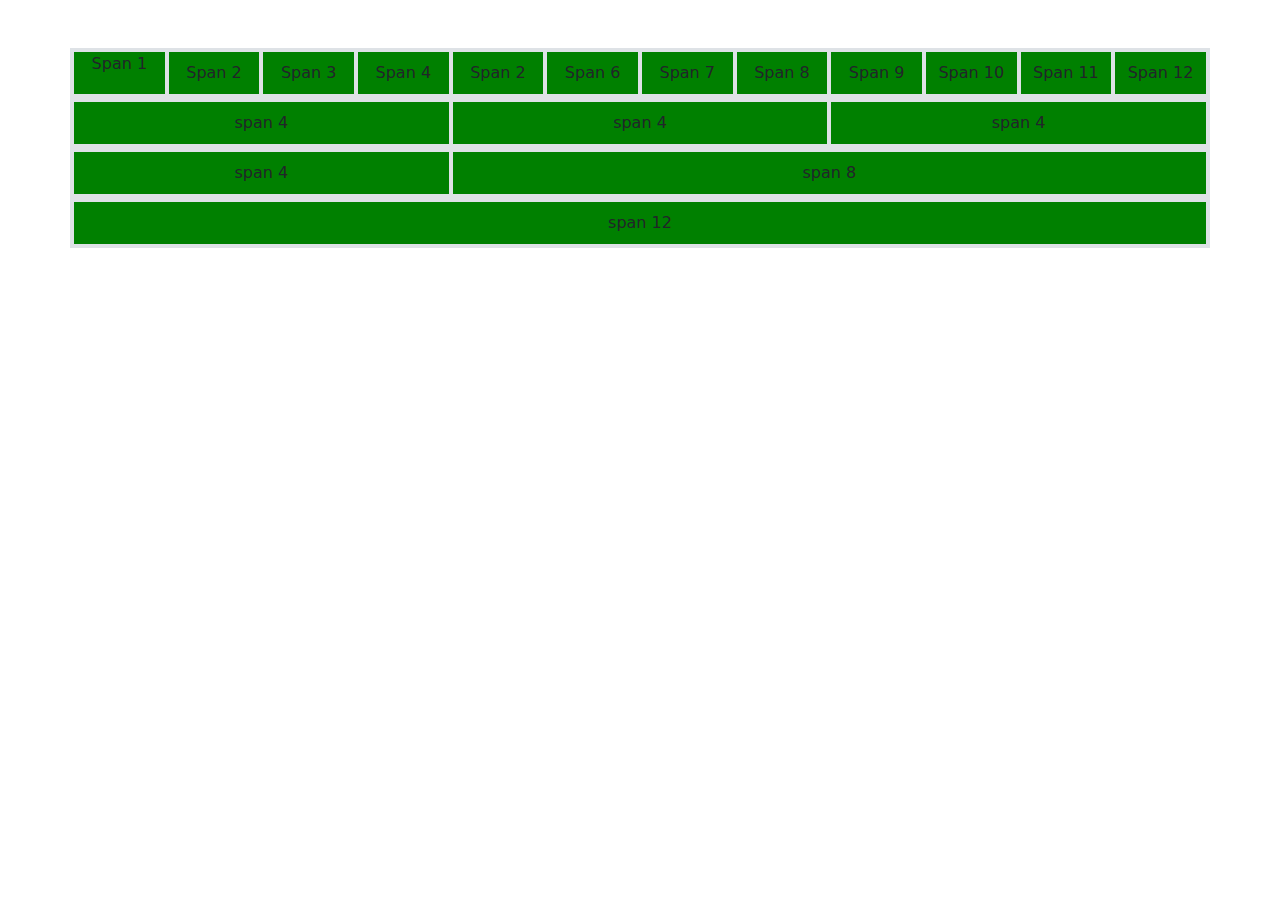
<file: Task-1/index.html>
<!DOCTYPE html>
<html lang="en">

<head>
    <meta charset="UTF-8">
    <meta http-equiv="X-UA-Compatible" content="IE=edge">
    <meta name="viewport" content="width=device-width, initial-scale=1.0">
    <title>Task-1 BootStrap</title>
    <link rel="stylesheet" href="https://cdn.jsdelivr.net/npm/bootstrap@5.2.3/dist/css/bootstrap.min.css">
</head>

<body>
    <div class="container mt-5 " style='background-color:green'>
        <div class="row border border-2" style="height: 50px;border: 2px solid yellow;">
            <div class="col-sm-1 col-1 border border-2 text text-center">Span 1</div>
            <div class="col-sm-1 col-1 border border-2 text-center d-flex align-items-center justify-content-center">Span 2</div>
            <div class="col-sm-1 col-1 border border-2 text-center d-flex align-items-center justify-content-center">Span 3</div>
            <div class="col-sm-1 col-1 border border-2 text-center d-flex align-items-center justify-content-center">Span 4</div>
            <div class="col-sm-1 col-1 border border-2 text-center d-flex align-items-center justify-content-center">Span 2</div>
            <div class="col-sm-1 col-1 border border-2 text-center d-flex align-items-center justify-content-center">Span 6</div>
            <div class="col-sm-1 col-1 border border-2 text-center d-flex align-items-center justify-content-center">Span 7</div>
            <div class="col-sm-1 col-1 border border-2 text-center d-flex align-items-center justify-content-center">Span 8</div>
            <div class="col-sm-1 col-1 border border-2 text-center d-flex align-items-center justify-content-center">Span 9</div>
            <div class="col-sm-1 col-1 border border-2 text-center d-flex align-items-center justify-content-center">Span 10</div>
            <div class="col-sm-1 col-1 border border-2 text-center d-flex align-items-center justify-content-center">Span 11</div>
            <div class="col-sm-1 col-1 border border-2 text-center d-flex align-items-center justify-content-center">Span 12</div>

        </div>
        <div class="row border border-2" style="height: 50px;">
            <div class="col-md-4 col-sm-4 col-4 border border-2 text-center d-flex align-items-center justify-content-center">span 4</div>
            <div class="col-md-4 col-sm-4 col-4 border border-2 text-center d-flex align-items-center justify-content-center">span 4</div>
            <div class="col-md-4 col-sm-4 col-4 border border-2 text-center d-flex align-items-center justify-content-center">span 4</div>
        </div>
        <div class="row border border-2" style="height: 50px;">
            <div class="col-md-4 col-sm-4 col-4 border border-2 text-center d-flex align-items-center justify-content-center">span 4</div>
            <div class="col-md-8 col-sm-8 col-8 border border-2 text-center d-flex align-items-center justify-content-center">span 8</div>
        </div>
        <div class="row border border-2" style="height: 50px;">
            <div class="col-lg-12 col-sm-12 col-12 border border-2 text-center d-flex align-items-center justify-content-center">span 12</div>
        </div>
    </div>
</body>

</html>
</file>
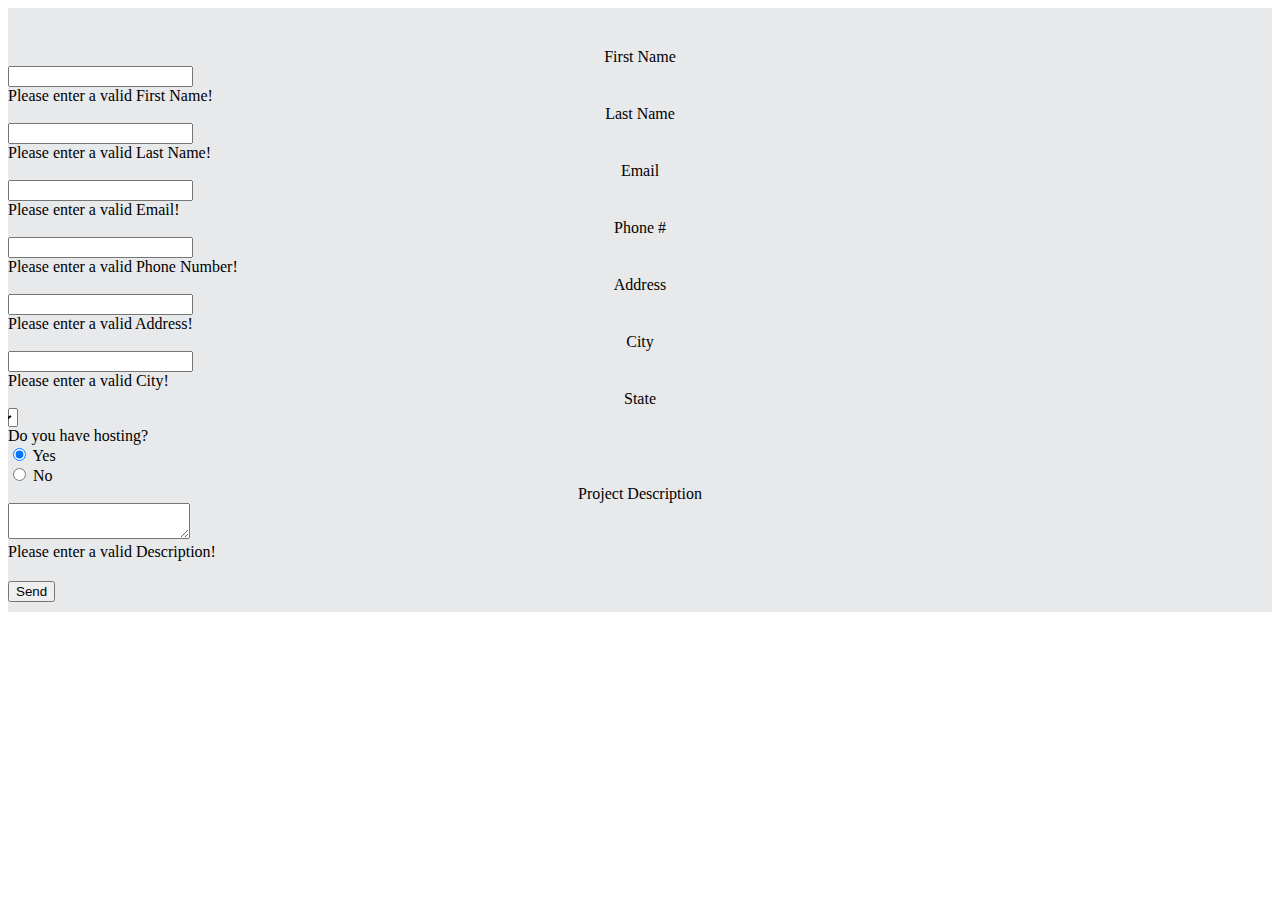
<file: Task-3/index.html>
<!DOCTYPE html>
<html lang="en">

<head>
    <meta charset="UTF-8">
    <meta http-equiv="X-UA-Compatible" content="IE=edge">
    <meta name="viewport" content="width=device-width, initial-scale=1.0">
    <title>Task-3 BootStrap</title>
    <link rel="stylesheet" href="style.css">
    <link rel="stylesheet" href="https://cdnjs.cloudflare.com/ajax/libs/font-awesome/6.4.0/css/all.min.css" integrity="sha512-iecdLmaskl7CVkqkXNQ/ZH/XLlvWZOJyj7Yy7tcenmpD1ypASozpmT/E0iPtmFIB46ZmdtAc9eNBvH0H/ZpiBw==" crossorigin="anonymous" referrerpolicy="no-referrer"
    />
    <link href="https://cdn.jsdelivr.net/npm/bootstrap@5.3.0-alpha3/dist/css/bootstrap.min.css" rel="stylesheet" integrity="sha384-KK94CHFLLe+nY2dmCWGMq91rCGa5gtU4mk92HdvYe+M/SXH301p5ILy+dN9+nJOZ" crossorigin="anonymous">
</head>

<body>
    <div class="gr container">
        <form class="frm needs-validation" novalidate>
            <div class="row mb-4">
                <div class="col-2 lbl">
                    First Name
                </div>
                <div class="col-10">
                    <div class="input-group">
                        <div class="input-group-text"><i class="fa fa-user" aria-hidden="true"></i></div>
                        <input type="text" class="form-control" required>
                        <div class="invalid-feedback">
                            Please enter a valid First Name!
                        </div>
                    </div>
                </div>
            </div>
            <div class="row mb-4">
                <div class="col-2 lbl">
                    Last Name
                </div>
                <div class="col-10">
                    <div class="input-group">
                        <div class="input-group-text"><i class="fa fa-user" aria-hidden="true"></i></div>
                        <input type="text" class="form-control" required>
                        <div class="invalid-feedback">
                            Please enter a valid Last Name!
                        </div>
                    </div>
                </div>
            </div>
            <div class="row mb-4">
                <div class="col-2 lbl">
                    Email
                </div>
                <div class="col-10">
                    <div class="input-group">
                        <div class="input-group-text"><i class="fa fa-envelope" aria-hidden="true"></i></div>
                        <input type="text" class="form-control" required>
                        <div class="invalid-feedback">
                            Please enter a valid Email!
                        </div>
                    </div>
                </div>
            </div>
            <div class="row mb-4">
                <div class="col-2 lbl">
                    Phone #
                </div>
                <div class="col-10">
                    <div class="input-group">
                        <div class="input-group-text"><i class="fa fa-phone" aria-hidden="true"></i></div>
                        <input type="text" class="form-control" required>
                        <div class="invalid-feedback">
                            Please enter a valid Phone Number!
                        </div>
                    </div>
                </div>
            </div>
            <div class="row mb-4">
                <div class="col-2 lbl">
                    Address
                </div>
                <div class="col-10">
                    <div class="input-group">
                        <div class="input-group-text"><i class="fa fa-home" aria-hidden="true"></i></div>
                        <input type="text" class="form-control" required>
                        <div class="invalid-feedback">
                            Please enter a valid Address!
                        </div>
                    </div>
                </div>
            </div>
            <div class="row mb-4">
                <div class="col-2 lbl">
                    City
                </div>
                <div class="col-10">
                    <div class="input-group">
                        <div class="input-group-text"><i class="fa fa-home" aria-hidden="true"></i></div>
                        <input type="text" class="form-control" required>
                        <div class="invalid-feedback">
                            Please enter a valid City!
                        </div>
                    </div>
                </div>
            </div>
            <div class="row mb-4">
                <div class="col-2 lbl">
                    State
                </div>
                <div class="col-10">
                    <div class="input-group">
                        <div class="input-group-text"><i class="fa fa-list" aria-hidden="true"></i></div>
                        <select class="form-select cust-width">
                            <option selected>Please select your State</option>
                            <option value="1">Assam</option>
                            <option value="2">Bihar</option>
                            <option value="3">Delhi</option>
                        </select>
                    </div>
                </div>
            </div>
            <div class="row mb-4">
                <div class="col-4">
                    Do you have hosting?
                </div>
                <div class="col-8">
                    <div class="form-check">
                        <input class="form-check-input" type="radio" name="exampleRadios" id="exampleRadios1" value="option1" checked>
                        <label class="form-check-label" for="exampleRadios1">
                        Yes
                        </label>
                    </div>
                    <div class="form-check">
                        <input class="form-check-input" type="radio" name="exampleRadios" id="exampleRadios2" value="option2">
                        <label class="form-check-label" for="exampleRadios2">
                        No
                        </label>
                    </div>
                </div>
            </div>
            <div class="row mb-4">
                <div class="col-2 lbl">
                    Project Description
                </div>
                <div class="col-10">
                    <div class="input-group">
                        <div class="input-group-text"><i class="fa fa-pencil" aria-hidden="true"></i></div>
                        <textarea class="form-control" required></textarea>
                        <div class="invalid-feedback">
                            Please enter a valid Description!
                        </div>
                    </div>
                </div>
            </div>
            <div class="d-flex justify-content-center">
                <button type="submit" class="btn btn-warning">
                    Send <i class="fa fa-plane" aria-hidden="true"></i>
                </button>
            </div>
        </form>
    </div>
    <script>
        // Example starter JavaScript for disabling form submissions if there are invalid fields
        (() => {
            'use strict'

            // Fetch all the forms we want to apply custom Bootstrap validation styles to
            const forms = document.querySelectorAll('.needs-validation')

            // Loop over them and prevent submission
            Array.from(forms).forEach(form => {
                form.addEventListener('submit', event => {
                    if (!form.checkValidity()) {
                        event.preventDefault()
                        event.stopPropagation()
                    }

                    form.classList.add('was-validated')
                }, false)
            })
        })()
    </script>
</body>

</html>
</file>
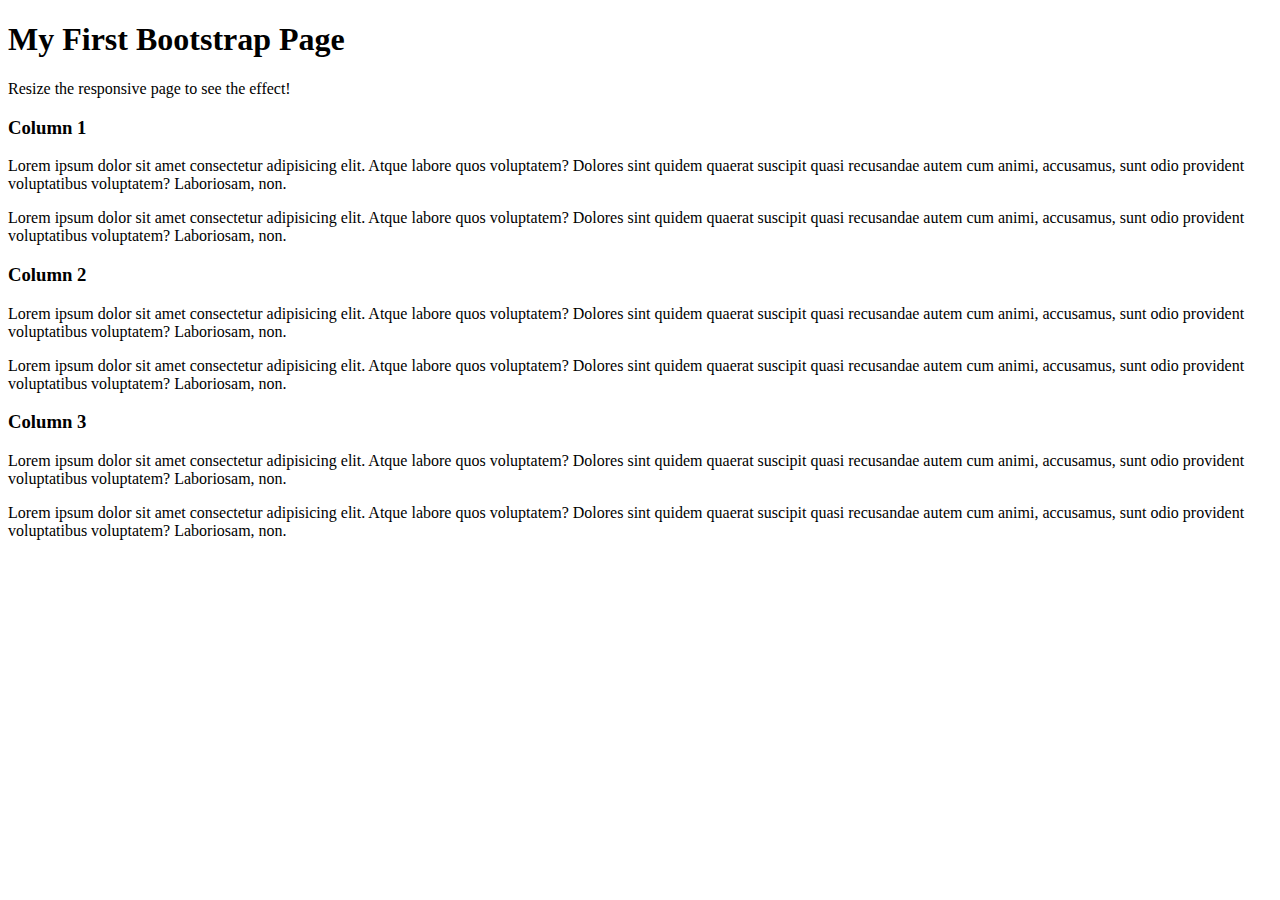
<file: Task-5/index.html>
<!DOCTYPE html>
<html lang="en">
<head>
    <meta charset="UTF-8">
    <meta http-equiv="X-UA-Compatible" content="IE=edge">
    <meta name="viewport" content="width=device-width, initial-scale=1.0">
    <title>Task-5 BootStrap</title>
    <link rel="stylesheet" href="https://cdnjs.cloudflare.com/ajax/libs/font-awesome/6.4.0/css/all.min.css" integrity="sha512-iecdLmaskl7CVkqkXNQ/ZH/XLlvWZOJyj7Yy7tcenmpD1ypASozpmT/E0iPtmFIB46ZmdtAc9eNBvH0H/ZpiBw==" crossorigin="anonymous" referrerpolicy="no-referrer" />
    <link href="https://cdn.jsdelivr.net/npm/bootstrap@5.3.0-alpha3/dist/css/bootstrap.min.css" rel="stylesheet" integrity="sha384-KK94CHFLLe+nY2dmCWGMq91rCGa5gtU4mk92HdvYe+M/SXH301p5ILy+dN9+nJOZ" crossorigin="anonymous">
</head>
<body>
    <header class="text-center p-5 bg-light">
        <h1>My First Bootstrap Page</h1>
        <div>Resize the responsive page to see the effect!</div>
    </header>
    <main>
        <div class="row align-items-center justify-content-center">
            <div class="col-12 col-sm-6 col-md-4 col-lg-3 p-3 m-3" id="col1">
                <h3>Column 1</h3>
                <p>Lorem ipsum dolor sit amet consectetur adipisicing elit. Atque labore quos voluptatem? Dolores sint quidem quaerat suscipit quasi recusandae autem cum animi, accusamus, sunt odio provident voluptatibus voluptatem? Laboriosam, non.</p>
                <p>Lorem ipsum dolor sit amet consectetur adipisicing elit. Atque labore quos voluptatem? Dolores sint quidem quaerat suscipit quasi recusandae autem cum animi, accusamus, sunt odio provident voluptatibus voluptatem? Laboriosam, non.</p>
            </div>
            <div class="col-12 col-sm-6 col-md-4 col-lg-3 p-3 m-3" id="col2">
                <h3>Column 2</h3>
                <p>Lorem ipsum dolor sit amet consectetur adipisicing elit. Atque labore quos voluptatem? Dolores sint quidem quaerat suscipit quasi recusandae autem cum animi, accusamus, sunt odio provident voluptatibus voluptatem? Laboriosam, non.</p>
                <p>Lorem ipsum dolor sit amet consectetur adipisicing elit. Atque labore quos voluptatem? Dolores sint quidem quaerat suscipit quasi recusandae autem cum animi, accusamus, sunt odio provident voluptatibus voluptatem? Laboriosam, non.</p>
            </div>
            <div class="col-12 col-sm-6 col-md-4 col-lg-3 p-3 m-3" id="col3">
                <h3>Column 3</h3>
                <p>Lorem ipsum dolor sit amet consectetur adipisicing elit. Atque labore quos voluptatem? Dolores sint quidem quaerat suscipit quasi recusandae autem cum animi, accusamus, sunt odio provident voluptatibus voluptatem? Laboriosam, non.</p>
                <p>Lorem ipsum dolor sit amet consectetur adipisicing elit. Atque labore quos voluptatem? Dolores sint quidem quaerat suscipit quasi recusandae autem cum animi, accusamus, sunt odio provident voluptatibus voluptatem? Laboriosam, non.</p>
            </div>
        </div>
    </main>
</body>
</html>
</file>
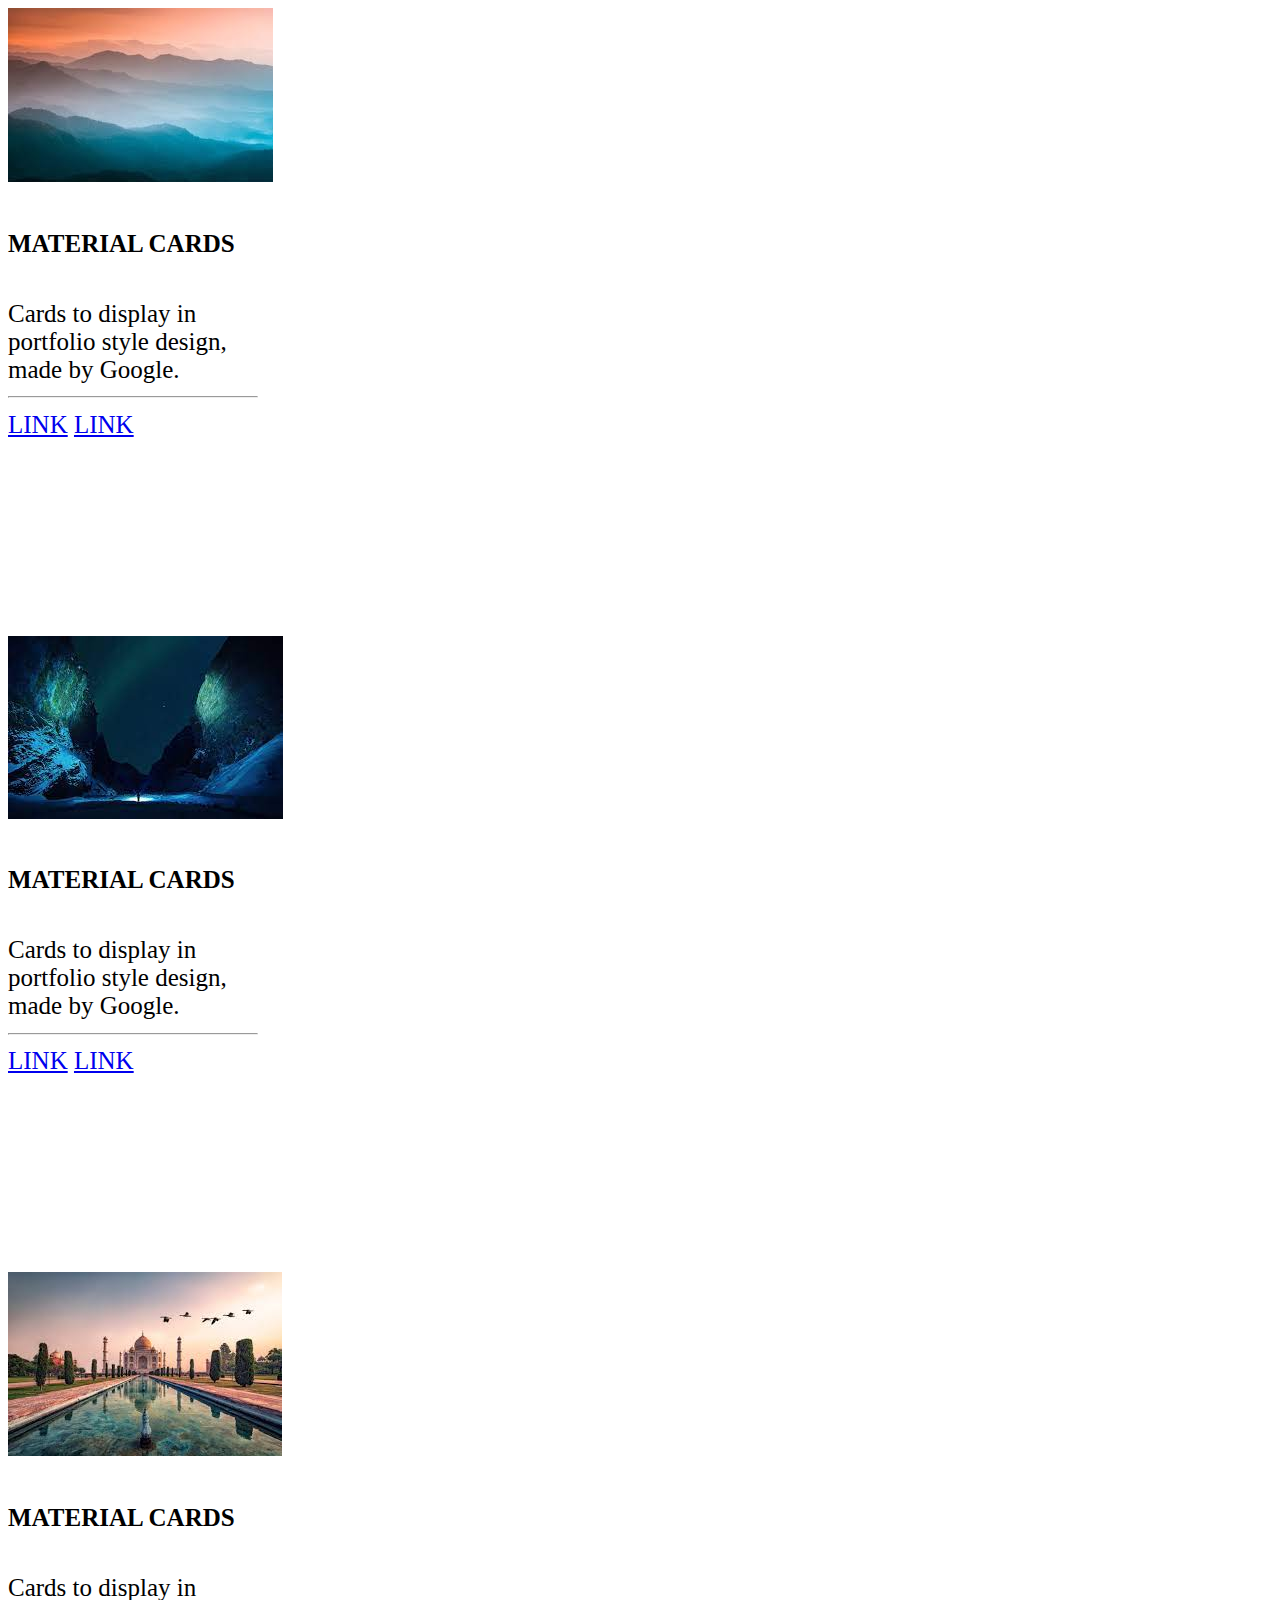
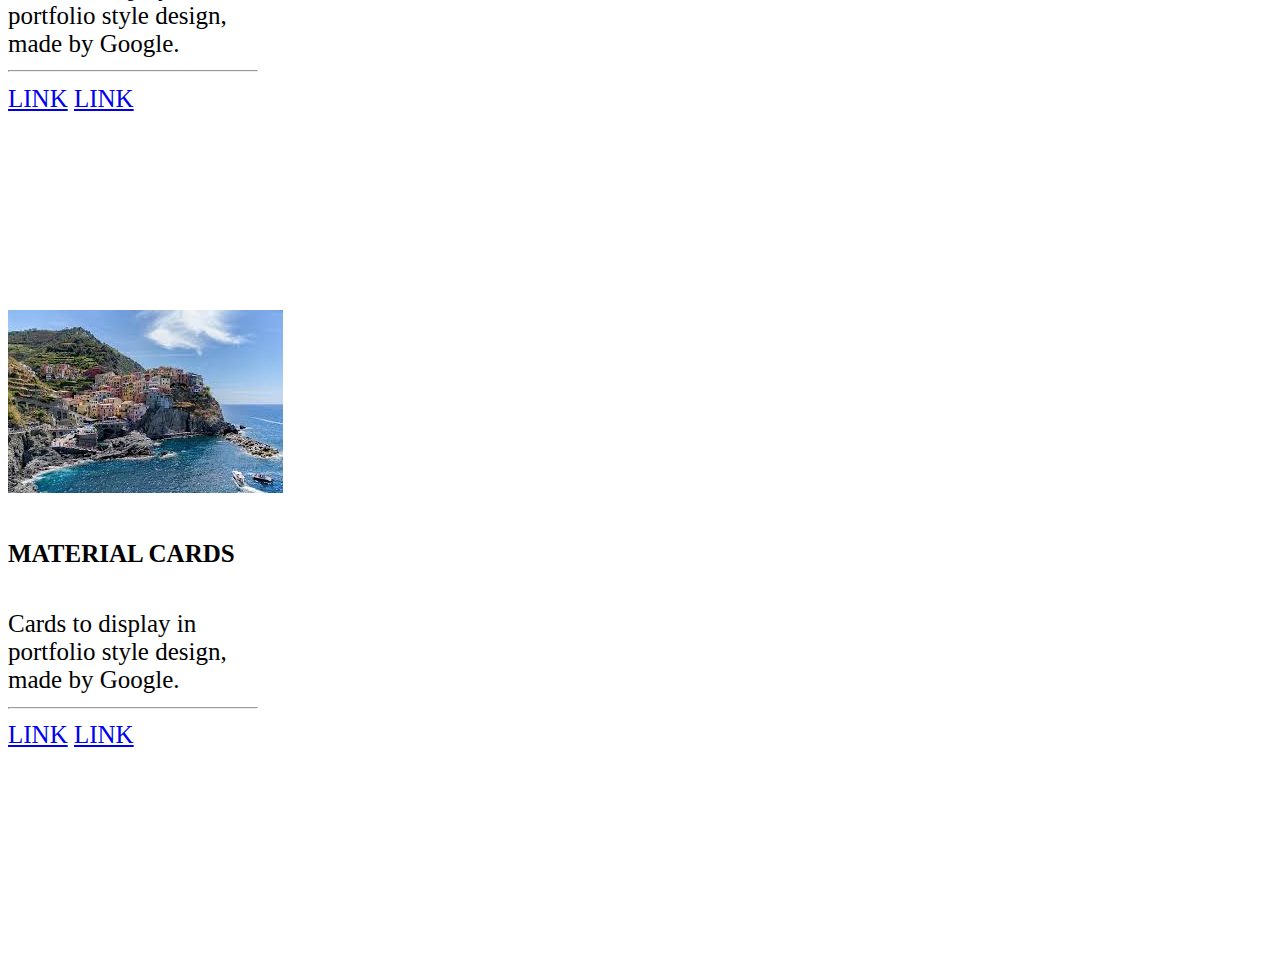
<file: Task-7/index.html>
<!DOCTYPE html>
<html lang="en">

<head>
    <meta charset="UTF-8">
    <meta http-equiv="X-UA-Compatible" content="IE=edge">
    <meta name="viewport" content="width=device-width, initial-scale=1.0">
    <title>Task-7 BootStrap</title>
    <link rel="stylesheet" href="https://cdnjs.cloudflare.com/ajax/libs/font-awesome/6.4.0/css/all.min.css" integrity="sha512-iecdLmaskl7CVkqkXNQ/ZH/XLlvWZOJyj7Yy7tcenmpD1ypASozpmT/E0iPtmFIB46ZmdtAc9eNBvH0H/ZpiBw==" crossorigin="anonymous" referrerpolicy="no-referrer"
    />
    <link href="https://cdn.jsdelivr.net/npm/bootstrap@5.3.0-alpha3/dist/css/bootstrap.min.css" rel="stylesheet" integrity="sha384-KK94CHFLLe+nY2dmCWGMq91rCGa5gtU4mk92HdvYe+M/SXH301p5ILy+dN9+nJOZ" crossorigin="anonymous">
    <style>
        * {
            font-size: 25px;
        }
    </style>
</head>

<body>
    <div class="container my-5">
        <div class="row vh-100">
            <div class="col-md-3">
                <div class="card rounded-0" style="width: 10rem;">
                    <div class="card">
                        <img src="img\card1.jpeg" class="caed-img-top rounded-0" alt="">
                        <div class="card-img-overlay">
                            <h5 class="card-title text-white position-absolute bottom-0">MATERIAL CARDS</h5>
                        </div>
                    </div>
                    <div class="card-body">Cards to display in portfolio style design, made by Google.</div>
                    <hr>
                    <div class="card-body" style="height: 25vh;">
                        <a href="#" class="card-link text-decoration-none text-warning">LINK</a>
                        <a href="#" class="card-link text-decoration-none text-warning">LINK</a>
                    </div>
                </div>
            </div>
            <div class="col-md-3">
                <div class="card rounded-0" style="width: 10rem;">
                    <div class="card">
                        <img src="img\card2.jpeg" class="caed-img-top rounded-0" alt="">
                        <div class="card-img-overlay">
                            <h5 class="card-title text-white position-absolute bottom-0">MATERIAL CARDS</h5>
                        </div>
                    </div>
                    <div class="card-body">Cards to display in portfolio style design, made by Google.</div>
                    <hr>
                    <div class="card-body" style="height: 25vh;">
                        <a href="#" class="card-link text-decoration-none text-warning">LINK</a>
                        <a href="#" class="card-link text-decoration-none text-warning">LINK</a>
                    </div>
                </div>
            </div>
            <div class="col-md-3">
                <div class="card rounded-0" style="width: 10rem;">
                    <div class="card">
                        <img src="img\card3.jpeg" class="caed-img-top rounded-0" alt="">
                        <div class="card-img-overlay">
                            <h5 class="card-title text-white position-absolute bottom-0">MATERIAL CARDS</h5>
                        </div>
                    </div>
                    <div class="card-body">Cards to display in portfolio style design, made by Google.</div>
                    <hr>
                    <div class="card-body" style="height: 25vh;">
                        <a href="#" class="card-link text-decoration-none text-warning">LINK</a>
                        <a href="#" class="card-link text-decoration-none text-warning">LINK</a>
                    </div>
                </div>
            </div>
            <div class="col-md-3">
                <div class="card rounded-0" style="width: 10rem;">
                    <div class="card">
                        <img src="img\card4.jpeg" class="caed-img-top rounded-0" alt="">
                        <div class="card-img-overlay">
                            <h5 class="card-title text-white position-absolute bottom-0">MATERIAL CARDS</h5>
                        </div>
                    </div>
                    <div class="card-body">Cards to display in portfolio style design, made by Google.</div>
                    <hr>
                    <div class="card-body" style="height: 25vh;">
                        <a href="#" class="card-link text-decoration-none text-warning">LINK</a>
                        <a href="#" class="card-link text-decoration-none text-warning">LINK</a>
                    </div>
                </div>
            </div>
        </div>
    </div>
</body>

</html>
</file>
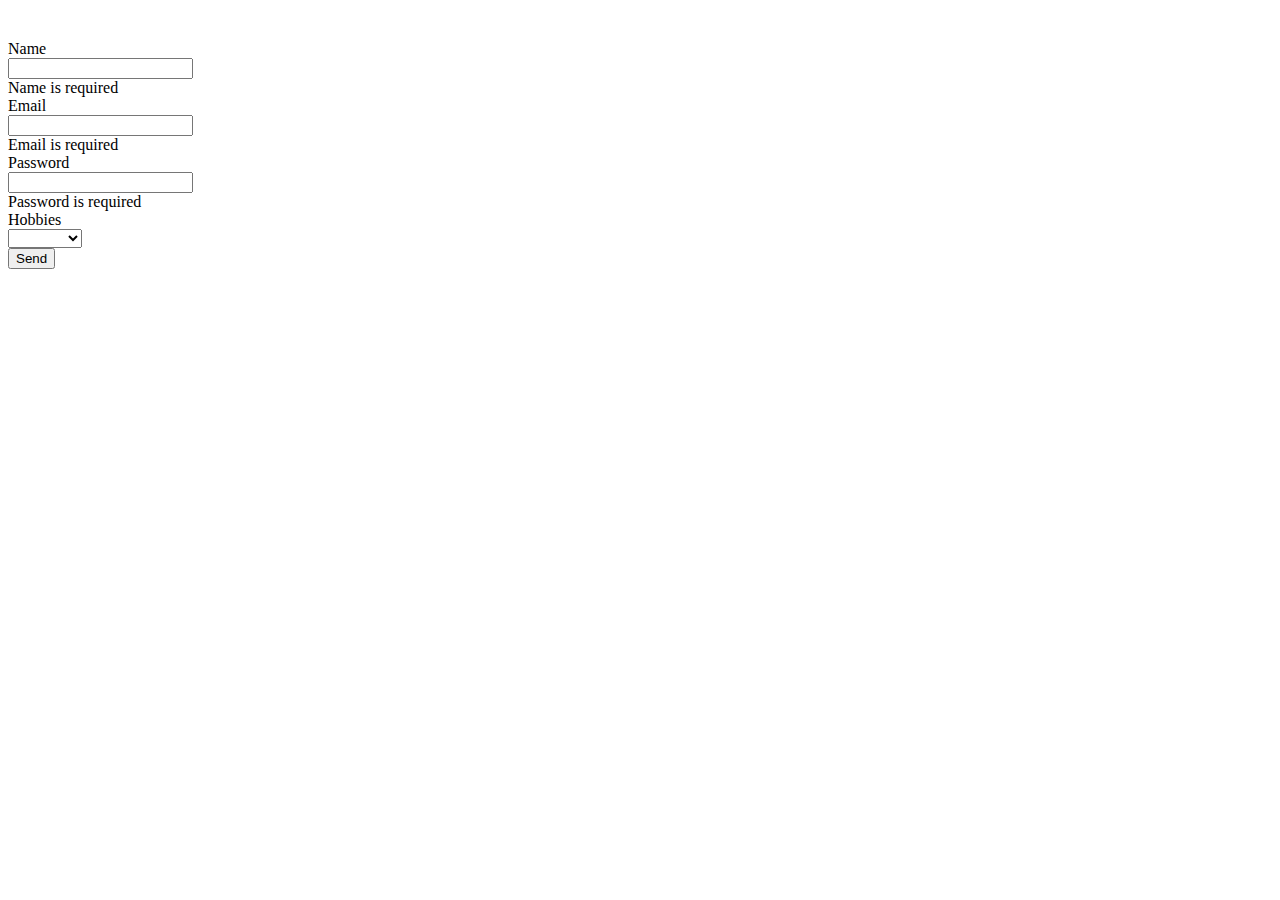
<file: Task-8/index.html>
<!DOCTYPE html>
<html lang="en">
<head>
    <meta charset="UTF-8">
    <meta http-equiv="X-UA-Compatible" content="IE=edge">
    <meta name="viewport" content="width=device-width, initial-scale=1.0">
    <title>Task-8 BootStrap</title>
    <link rel="stylesheet" href="https://cdnjs.cloudflare.com/ajax/libs/font-awesome/6.4.0/css/all.min.css" integrity="sha512-iecdLmaskl7CVkqkXNQ/ZH/XLlvWZOJyj7Yy7tcenmpD1ypASozpmT/E0iPtmFIB46ZmdtAc9eNBvH0H/ZpiBw==" crossorigin="anonymous" referrerpolicy="no-referrer" />
    <link href="https://cdn.jsdelivr.net/npm/bootstrap@5.3.0-alpha3/dist/css/bootstrap.min.css" rel="stylesheet" integrity="sha384-KK94CHFLLe+nY2dmCWGMq91rCGa5gtU4mk92HdvYe+M/SXH301p5ILy+dN9+nJOZ" crossorigin="anonymous">
</head>
<body>
    <div class="container bg-light p-3" style="width:500px;margin-top: 40px;">
        <form class="needs-validation" novalidate>
            <div class="col-2 mt-4 mb-2">
                Name
            </div>
            <div class="col-10">
                <input type="text" class="form-control" required>
                <div class="invalid-feedback">
                    Name is required
                </div>
            </div>

            <div class="col-2 mt-4 mb-2">
                Email
            </div>
            <div class="col-10">
                <input type="text" class="form-control" required>
                <div class="invalid-feedback">
                    Email is required
                </div>
            </div>

            <div class="col-2 mt-4 mb-2">
                Password
            </div>
            <div class="col-10">
                <input type="text" class="form-control" required>
                <div class="invalid-feedback">
                    Password is required
                </div>
            </div>

            <div class="col-2 mt-4 mb-2">
                Hobbies
            </div>
            <div class="col-10">
                <select name="hobbies" id="hobbies" class="form-control">
                    <option selected></option>
                    <option value="1">Cricket</option>
                    <option value="2">Football</option>
                    <option value="3">Baseball</option>
                </select>
            </div>
            <div class="d-flex justify-content-center col-10 mt-4 mb-2">
                <button type="submit" class="btn btn-danger col-12">
                    Send
                </button>
            </div>
        </form>
    </div>

    <script>
        // Example starter JavaScript for disabling form submissions if there are invalid fields
        (() => {
            'use strict'

            // Fetch all the forms we want to apply custom Bootstrap validation styles to
            const forms = document.querySelectorAll('.needs-validation')

            // Loop over them and prevent submission
            Array.from(forms).forEach(form => {
                form.addEventListener('submit', event => {
                if (!form.checkValidity()) {
                    event.preventDefault()
                    event.stopPropagation()
                }

                form.classList.add('was-validated')
                }, false)
            })
            })()
        </script>   
</body>
</html>
</file>
<file: Task-3/style.css>
.gr {
    background-color: rgb(232, 233, 235);
    padding-top: 10px;
    padding-bottom: 10px;
}

.input-group-text {
    margin-left: 10px;
}

.frm {
    margin-top: 30px;
}

.lbl {
    display: flex;
    justify-content: center;
    align-items: center;
}

.cust-width {
    width: 10px;
}

.btn {
    margin-top: 20px;
}
</file>
